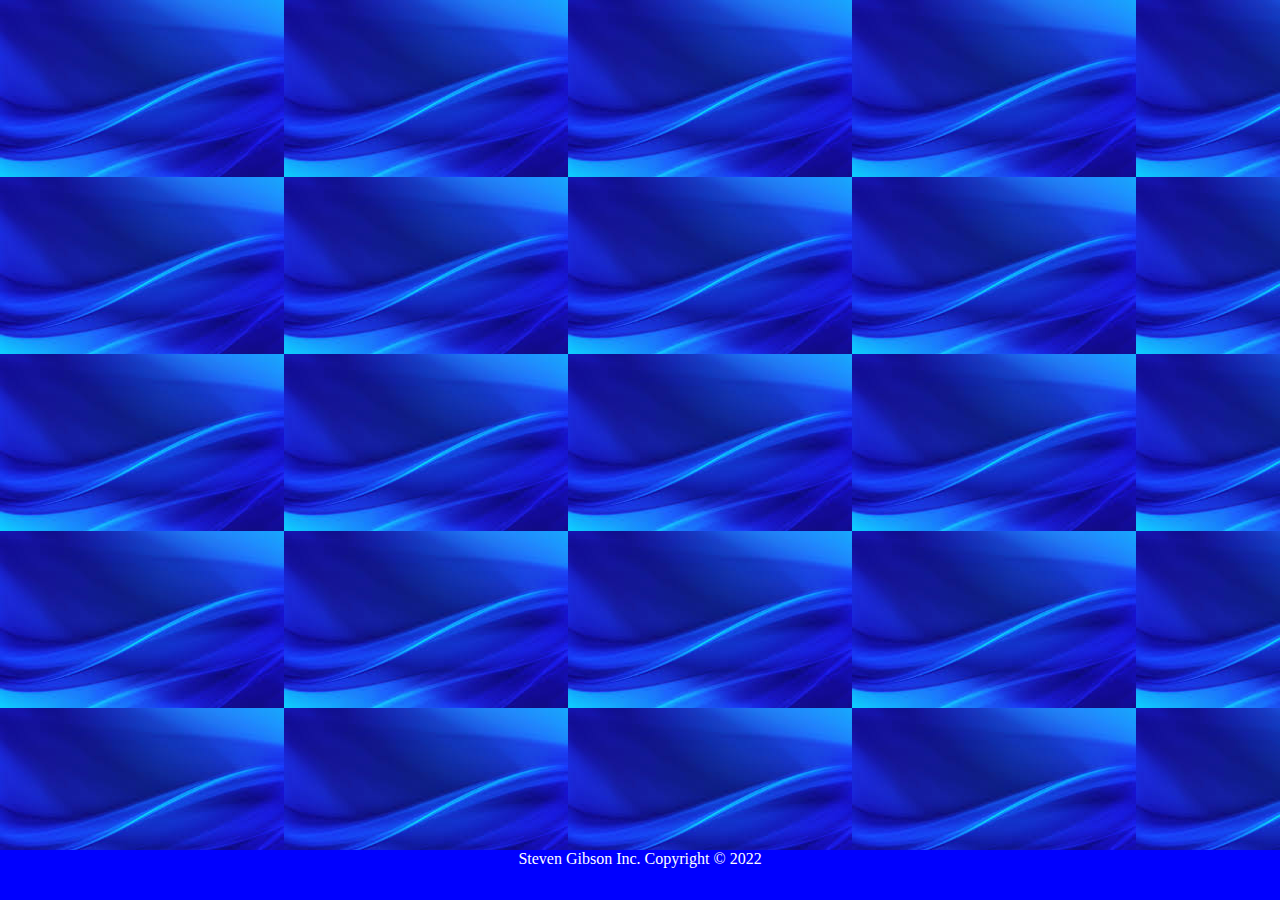
<file: footer.html>
<!DOCTYPE html>
<html>
    <title></title>
    <head>
        <link rel="stylesheet" href="style.css" >
    </head>
    <body>
        <footer class="footer">
            Steven Gibson Inc. Copyright © 2022
        </footer>
   </body>
</html>
</file>
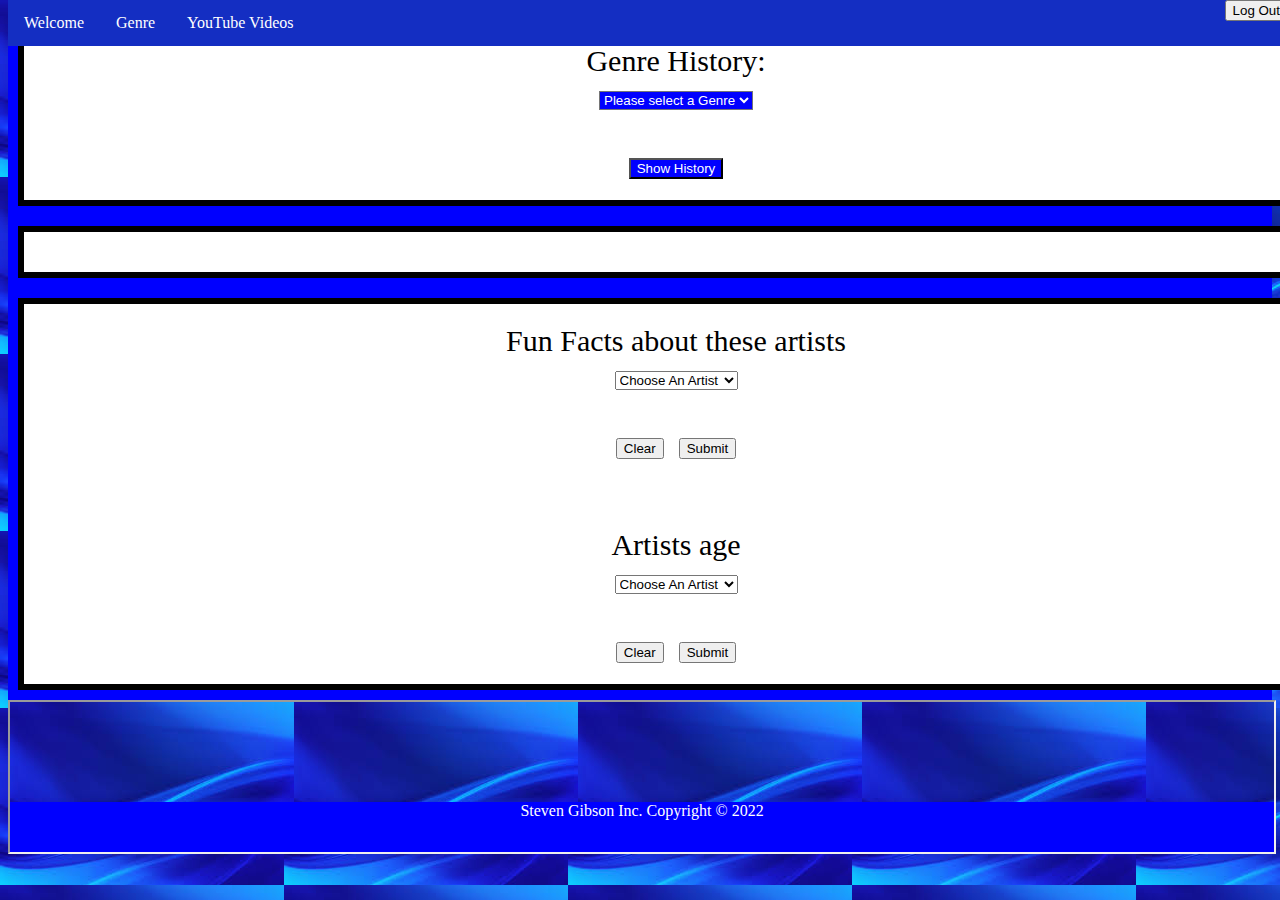
<file: genre.html>
<!DOCTYPE html>
<html>
    <title>Genre</title>
    <head>
         <!-- stylesheet -->
        <link href="style.css" rel="stylesheet">
        <script src="https://ajax.googleapis.com/ajax/libs/jquery/3.5.1/jquery.min.js"></script>
        <script src="music.js" charset="utf-8"></script>

    </head>
    <body id="genrebody">
        <div id="navbar">
            <ul>
                <li><a href="index.html">Welcome</a></li>
                <li><a href="genre.html">Genre</a></li>
                <li><a href="login.html">YouTube Videos</a></li>
            
                <li style="float:right"><button type="button" id="logOut" onclick="logOut()">Log Out</button></li>
            </ul>
        </div>

        <div class="genre-container">
            <div id="topsection">
                <form>
                    <label for="genre">Genre History:</label><br>
                    <select id="genre" required>
                        <option value="" >Please select a Genre</option>
                        <option value="Pop">Pop</option>
                        <option value="Country">Country</option>
                        <option value="Rock">Rock</option>
                        <option value="Classical">Classical</option>
                        <option value="Jazz">Jazz</option>
                        <option value="Soul">Soul</option>
                        <option value="HeavyMetal">Heavy Metal</option>
                        <option value="rap">Rap</option>
                    </select><br><br>
                 </form>
                
                <div><button type="button" id="showhistory" onclick="getContent()">Show History</button></div>
                
            </div>
            <!--Put descriptions in mid section -->
            <div id="midsection" > </div>
            <div class="faq-container">
                <label >Fun Facts about these artists</label>
                        <form action="artists.php" method="get" name="artistForm" id="artistForm" target="_blank">
                            <select name="listdropdown" id="listdropdown" >
                                <option >Choose An Artist</option>
                                <option value="Elvis Presley">Elvis Presley</option>
                                <option value="Ed Sheeran">Ed Sheeran</option>
                                <option value="Garth Brooks">Garth Brooks</option>
                                <option value="Celine Dion">Celine Dion</option>
                                
                            </select>
                            <br /><br />
                            <input type="reset" value="Clear">&nbsp; <input type="submit" value="Submit">
                        </form>
                        <br /> <br />
        
                   <label>Artists age</label>
                        <form action="artistsage.php" method="post" name="artistAgeForm" id="artistAgeForm" target="_blank">
                            <select name="agelistdropdown" id="agelistdropdown" >
                                <option >Choose An Artist</option>
                                <option value="Taylor Swift">Taylor Swift</option>
                                <option value="Selena Gomez">Selena Gomez</option>
                                <option value="Shawn Mendez">Shawn Mendez</option>
                                <option value="Billie Eilish">Billie Eilish</option>
                                <option value="Beyonce">Beyonce</option>
                                <option value="Camila Cabello">Camila Cabello</option>
                            </select>
                            <br /><br />
                            <input type="reset" value="Clear">&nbsp; <input type="submit" value="Submit">
                        </form>  
        
                </div>
                <iframe src="footer.html" class="mine"></iframe>
        </div>
        </body>
</html>
</file>
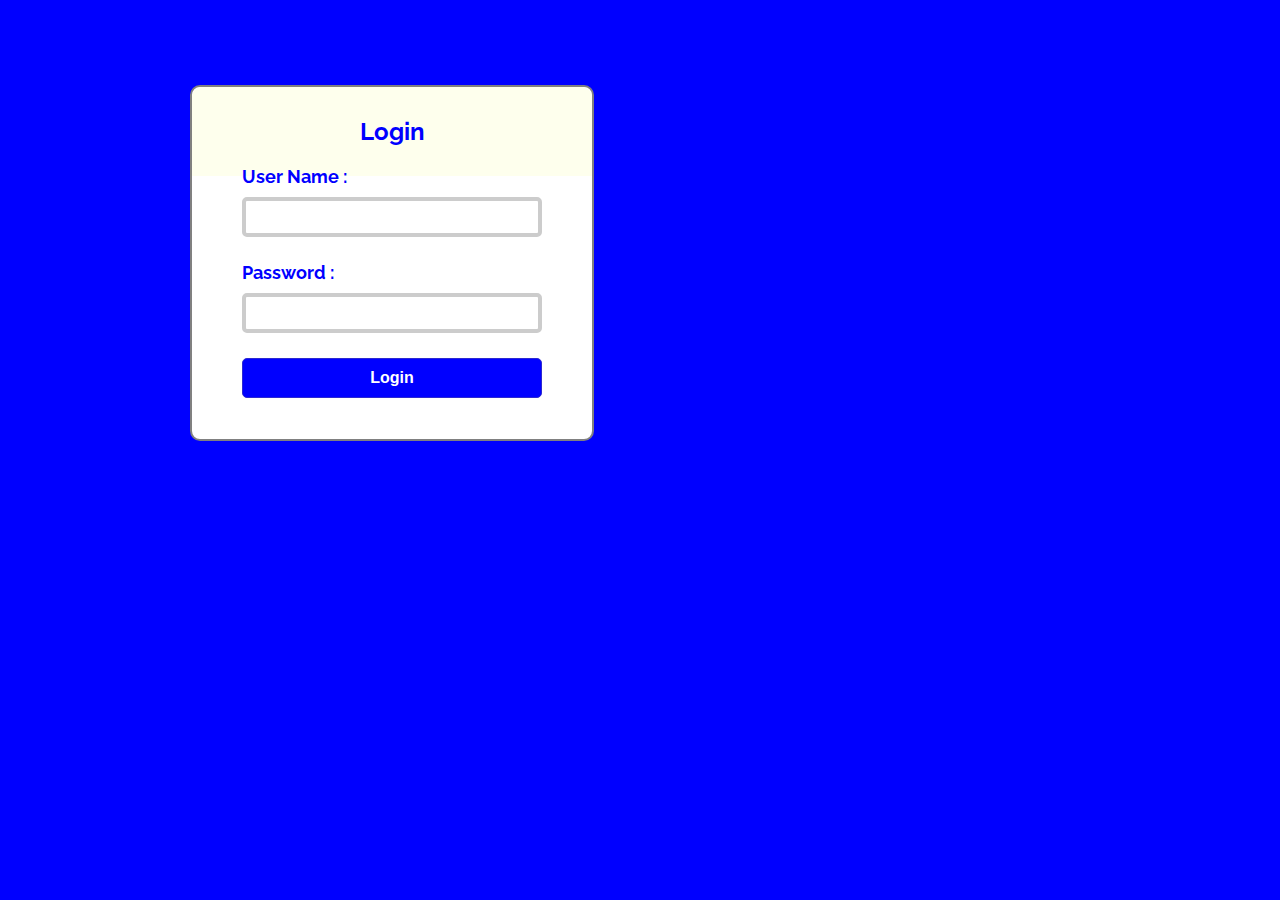
<file: login.html>
<html>
<head>
<title>Login Form</title>
<link rel="stylesheet" href="loginstyle.css"/>
<script src="login.js"></script>
</head>
<body>
<div class="container">
<div class="main">
<h2>Login </h2>
<form id="form_id" method="post" name="myform">
<label>User Name :</label>
<input type="text" name="username" id="username"/>
<label>Password :</label>
<input type="password" name="password" id="password"/>
<input type="button" value="Login" id="submit" onclick="validate()"/>
</form>
</div>
</div>
</body>
</html>
</file>
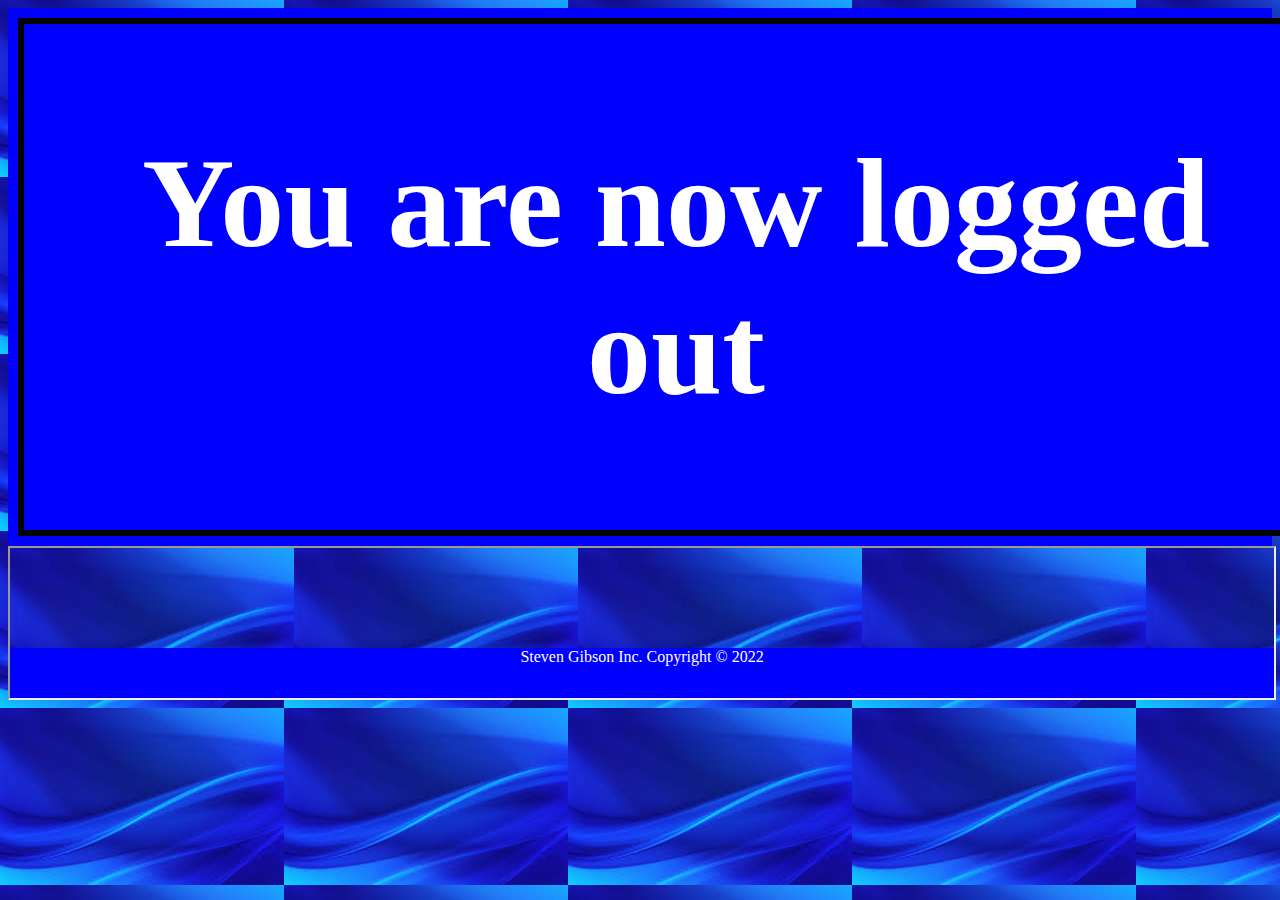
<file: logout.html>
<!DOCTYPE html>
<html>
    <title>Logged Out</title>
    <head>
        <!-- Loading stylesheet & javascript -->
        <link href="style.css" rel="stylesheet">
        <script src="music.js" charset="utf-8"></script>
    
        </head>
    <body id="loggoutbody">
        <div id="navbar">
           
        </div>

        <div class="genre-container">
            <div id="loggedouts">
                <h1>You are now logged out</h1>
            </div>


                <iframe src="footer.html" class="mine"></iframe>
        </div>
        </body>
</html>
</file>
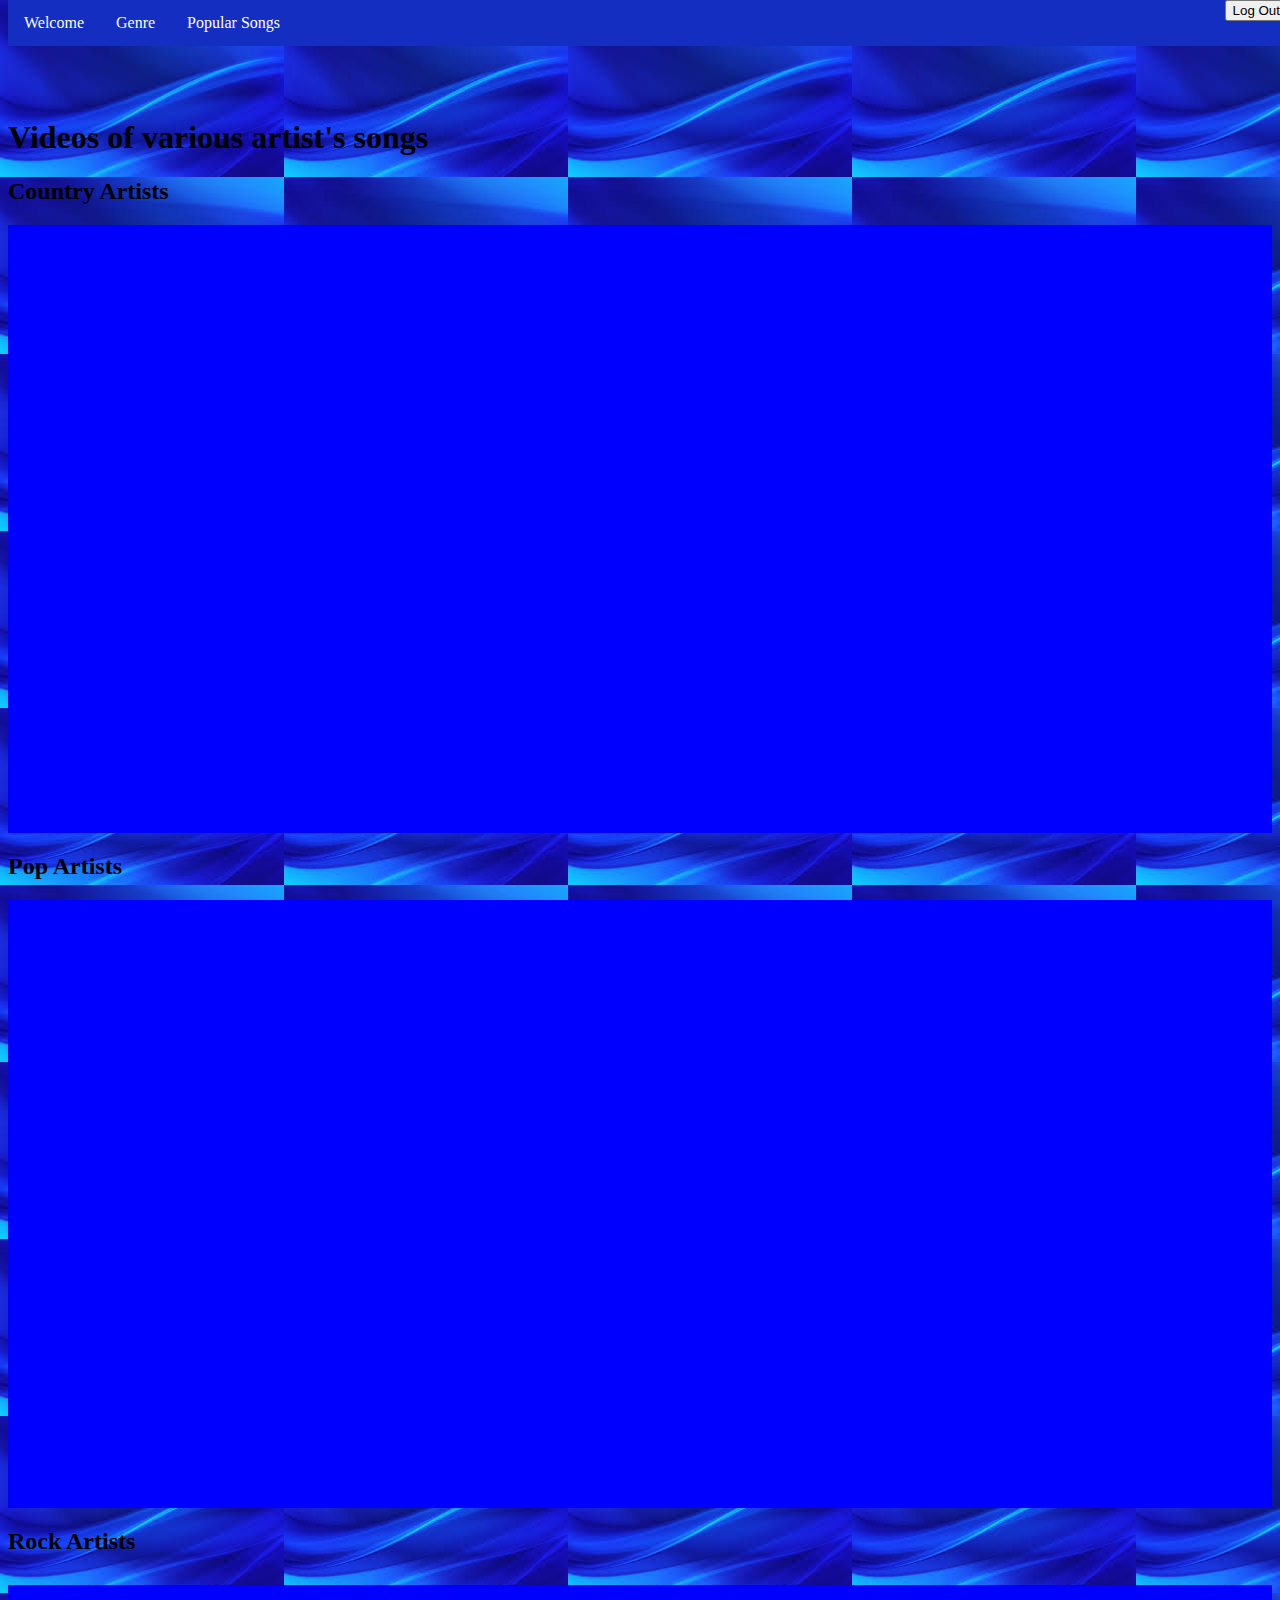
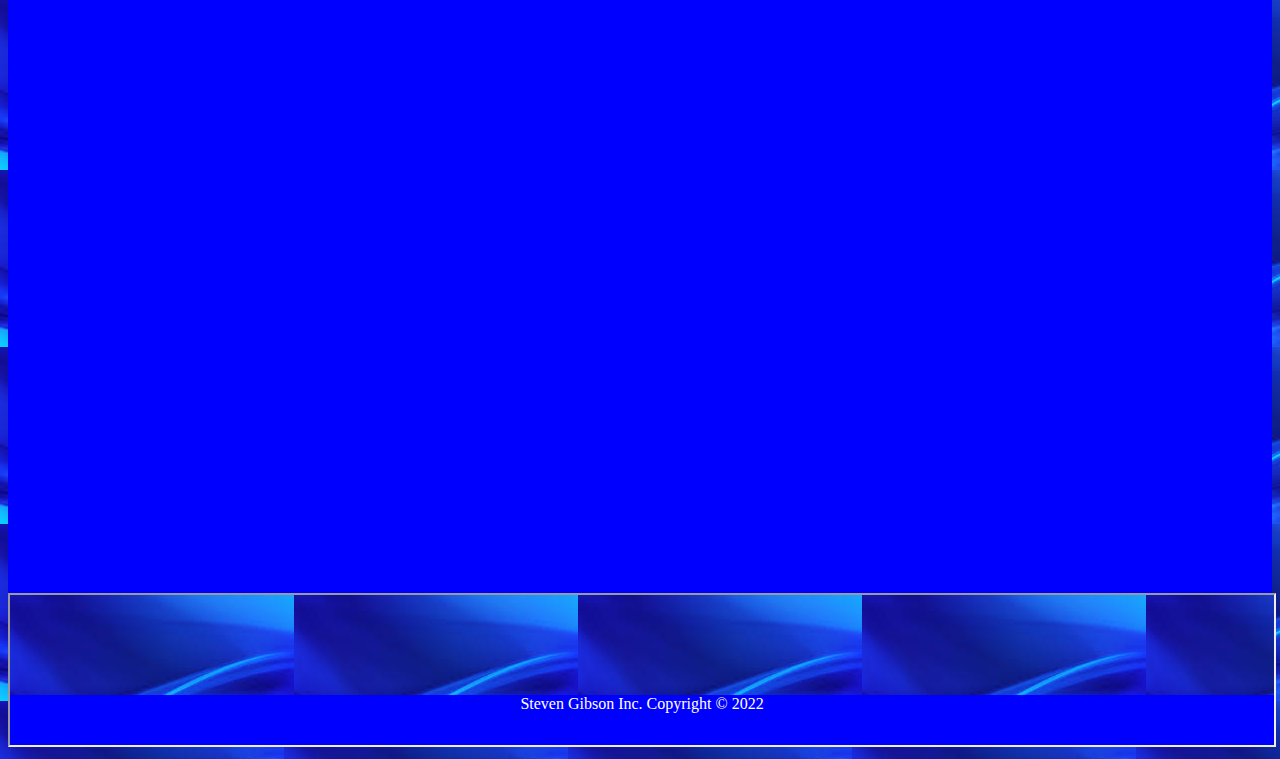
<file: popular.html>
<!DOCTYPE html>
<html>
    <title>Popular Songs</title>
    <head>
    <!-- Loading stylesheet & javascript -->
    <link href="style.css" rel="stylesheet">
    <script src="music.js" charset="utf-8"></script>

    </head>
    <body>
        <div id="navbar">
            <ul>
                <li><a href="index.html">Welcome</a></li>
                <li><a href="genre.html">Genre</a></li>
                <li><a href="popular.html">Popular Songs</a></li>
            
                <li style="float:right"><button type="button" id="logOut" onclick="logOut()">Log Out</button></li>
            </ul>
        </div>
        <div>
            <div>


            </div>
            <br /> <br />  <br />    <br /> <br />
            <div>
              
                <h1 class="vidwel">Videos of various artist's songs</h1>
                <h2 class="vidwel">Country Artists</h2>
                <div class="bvid">
                        <iframe width="500" height="300" src="https://www.youtube.com/embed/84wQvBMiqnI" title="YouTube video player" frameborder="0" allow="accelerometer; autoplay; clipboard-write; encrypted-media; gyroscope; picture-in-picture" allowfullscreen></iframe>
                        <iframe width="500" height="300" src="https://www.youtube.com/embed/2pVYuWDf_zo" title="YouTube video player" frameborder="0" allow="accelerometer; autoplay; clipboard-write; encrypted-media; gyroscope; picture-in-picture" allowfullscreen></iframe>
                        <iframe width="500" height="300" src="https://www.youtube.com/embed/ncrNogsD3Sg" title="YouTube video player" frameborder="0" allow="accelerometer; autoplay; clipboard-write; encrypted-media; gyroscope; picture-in-picture" allowfullscreen></iframe>

                </div>

                <h2 class="vidwel">Pop Artists</h2>
                <div class="wvid">
                    <iframe width="500" height="300" src="https://www.youtube.com/embed/wowxB5IXhzE" title="YouTube video player" frameborder="0" allow="accelerometer; autoplay; clipboard-write; encrypted-media; gyroscope; picture-in-picture" allowfullscreen></iframe>
                    <iframe width="500" height="300" src="https://www.youtube.com/embed/mcJUZbRP6Ww" title="YouTube video player" frameborder="0" allow="accelerometer; autoplay; clipboard-write; encrypted-media; gyroscope; picture-in-picture" allowfullscreen></iframe>
                    <iframe width="500" height="300" src="https://www.youtube.com/embed/NQtxxlq9bHs" title="YouTube video player" frameborder="0" allow="accelerometer; autoplay; clipboard-write; encrypted-media; gyroscope; picture-in-picture" allowfullscreen></iframe>
                </div>
                <h2 class="vidwel" id="RockArtists">Rock Artists</h2>
                <div class="bvid">
                    <iframe width="500" height="300" src="https://www.youtube.com/embed/CBEL8oktx4o" title="YouTube video player" frameborder="0" allow="accelerometer; autoplay; clipboard-write; encrypted-media; gyroscope; picture-in-picture" allowfullscreen></iframe>
                    <iframe width="500" height="300" src="https://www.youtube.com/embed/c4XeOKU-S_Y" title="YouTube video player" frameborder="0" allow="accelerometer; autoplay; clipboard-write; encrypted-media; gyroscope; picture-in-picture" allowfullscreen></iframe>
                    <iframe width="500" height="300" src="https://www.youtube.com/embed/6CTQtL4tZOk" title="YouTube video player" frameborder="0" allow="accelerometer; autoplay; clipboard-write; encrypted-media; gyroscope; picture-in-picture" allowfullscreen></iframe>
                </div>

                          

            </div>
            
                <iframe src="footer.html" class="mine"></iframe>
            
        </div>

    </body>
</html>
</file>
<file: style.css>
ul {
  list-style-type: none;
  margin: 0;
  padding: 0;
  overflow: hidden;
  background-color: rgb(20, 46, 194);
  position: fixed;
  top: 0;
  width: 100%;
}

li {
  float: left;
}

li a {
  display: block;
  color: white;
  text-align: center;
  padding: 14px 16px;
  text-decoration: none;
}

li a:hover:not(.active) {
  background-color: #111;
}

.active {
  background-color: #98a0ec;
}
body{
  background-image: url("images.jpg");
}


div[id*='ytsubscribe'] {
    position: absolute;
    top: 85%; left: 85%;
  }
  
  #bdes > body{
    background-image: url("images.jpg");
  }
    
  .iframe {
    border-radius: 0%;
  }
  
   .col {
    display: inline-block !important;
  }
  
  /* Position Results Below Search Bar */
  #song-list {
    position: absolute;
    top: 20%; left: 25%;
  }
  .input-group {
    position: absolute;
    top: 10%; left: 50%;
    /*transform: translate(-50%, -50%);*/
    background: white;
    /*border-radius: 30px;*/
    padding: 10px;
  }

  
  .input-group:hover > .group-btn {
    background: white;
    color: black;
  }
 
  .group-btn {
  
    float: right;
    width: 40px;
    height: 40px;
    border-radius: 50%;
  
    display: flex;
    justify-content: center;
    align-items: center;
    /*transition: 0.4s;*/
    color: #1d20b9;
    cursor: pointer;
  }
 
  .group-btn > i
  {
    font-size: 18px;
  }
  .group-txt {
    border: none;
    background: none;
    outline: none;
    float: left;
    padding: 0;
    color: #333;
    font-size: 16px;
    line-height: 40px;
    width: 0px;
    font-weight: bold;
  }

  .btn-primary{
      background: #fff;
      color: #CB356B;
      border: none;
  }
  #search-text{
    background-color: blue;
    color: white;
  }
  .container{
    background-color: red;
    background-image: linear-gradient(120,blue,white);
  }

  .footer {
    position: fixed;
    left: 0;
    bottom: 0;
    width: 100%;
    height: 50px;
    background-color: blue;
    color: white;
    text-align: center;
  }
  
  .vidwel{
    font-family: fantasy;
    color: black;
  }
  .wvid{
  background-color: blue;
  }
  .bvid{
    background-color: blue;
  }
  
.mine{
  font-family: fantasy;
  width: 100%;
 bottom: 0%;
  }
  #RockArtists{
    margin-bottom: 30px;
  }
  .genre-container{
    display: flex;
    background-color: blue;
    flex-direction: column;
}
.genre-container > div {
    background-color: white;
    border: 6px solid black;
    margin: 10px;
    padding: 20px;
    font-size: 30px;
    width: 100%;
    text-align: center;

}
#topsection{
    height: 20%;
}
#midsection{
    height: 50%;
}
#bottomsection{
    height: 30%;
   align-content: left;
}
#showhistory{
    background-color: blue;
    color: white;
}
#genre{
    background-color: blue;
    color: white;
}

#genrebody > div{
    background-color: blue;
}
#loggedouts{
  font-size: 64px;
  background-color: blue;
  color: white;

}
#loggoutbody{
  background-color: blue;

}
</file>
<file: loginstyle.css>
/* Below line is used for online Google font */
@import url(http://fonts.googleapis.com/css?family=Raleway);
h2{
background-color: #FEFFED;
padding: 30px 35px;
margin: -10px -50px;
text-align:center;
border-radius: 10px 10px 0 0;
}
hr{
margin: 10px -50px;
border: 0;
border-top: 1px solid #ccc;
margin-bottom: 40px;
}
div.container{
width: 900px;
height: 610px;
margin:35px auto;
font-family: 'Raleway', sans-serif;
}
div.main{
width: 300px;
padding: 10px 50px 25px;
border: 2px solid gray;
border-radius: 10px;
font-family: raleway;
float:left;
margin-top:50px;
background-color: white;
color: blue;
}
input[type=text],input[type=password]{
width: 100%;
height: 40px;
padding: 10px;
margin-bottom: 25px;
margin-top: 10px;
border: 4px solid #ccc;
color: #4f4f4f;
font-size: 16px;
border-radius: 5px;
}
label{
color:blue;
text-shadow: 0 1px 0 #fff;
font-size: 18px;
font-weight: bold;
}
center{
font-size:32px;
}
.note{
color:red;
}
.valid{
color:green;
}
.back{
text-decoration: none;
border: 1px solid rgb(0, 143, 255);
background-color: rgb(0, 214, 255);
padding: 3px 20px;
border-radius: 2px;
color: black;
}
input[type=button]{
font-size: 16px;
background-color: blue;
border: 1px solid #2c29d1;
color: white;
font-weight: bold;
cursor: pointer;
width: 100%;
border-radius: 5px;
padding: 10px 0;
outline:none;
}
input[type=button]:hover{
background: linear-gradient(#535ef7 5%, #4033f5 100%);
}
body{
    background-color: blue;
}
</file>
